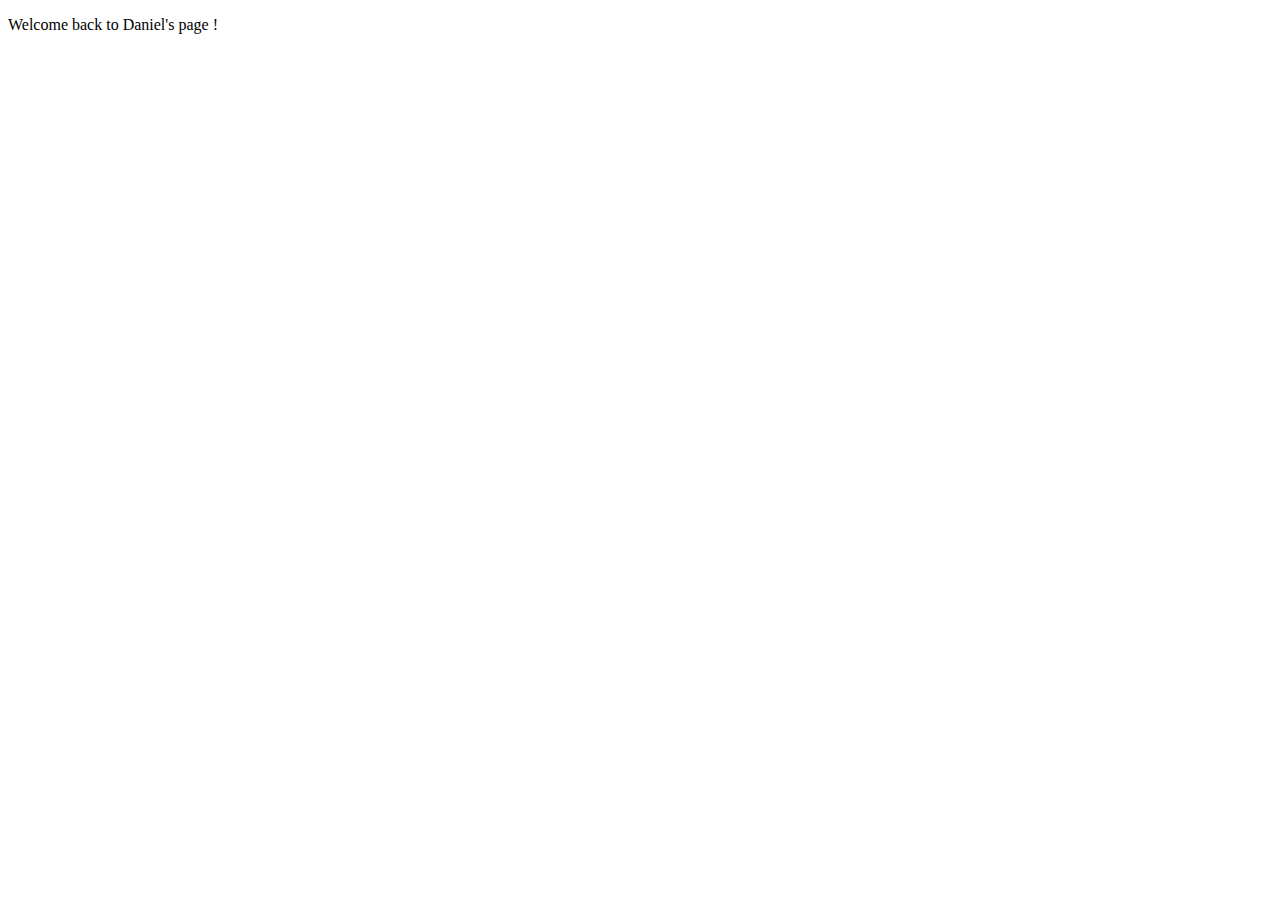
<file: public_html/projects.html>
<!DOCTYPE html>
<!--
To change this license header, choose License Headers in Project Properties.
To change this template file, choose Tools | Templates
and open the template in the editor.
-->
<html>
    <head>
        <title>TODO supply a title</title>
        <meta charset="UTF-8">
        <meta name="viewport" content="width=device-width, initial-scale=1.0">
    </head>
    <body>
        <p>Welcome back to Daniel's page !</p>
    </body>
</html>
</file>
